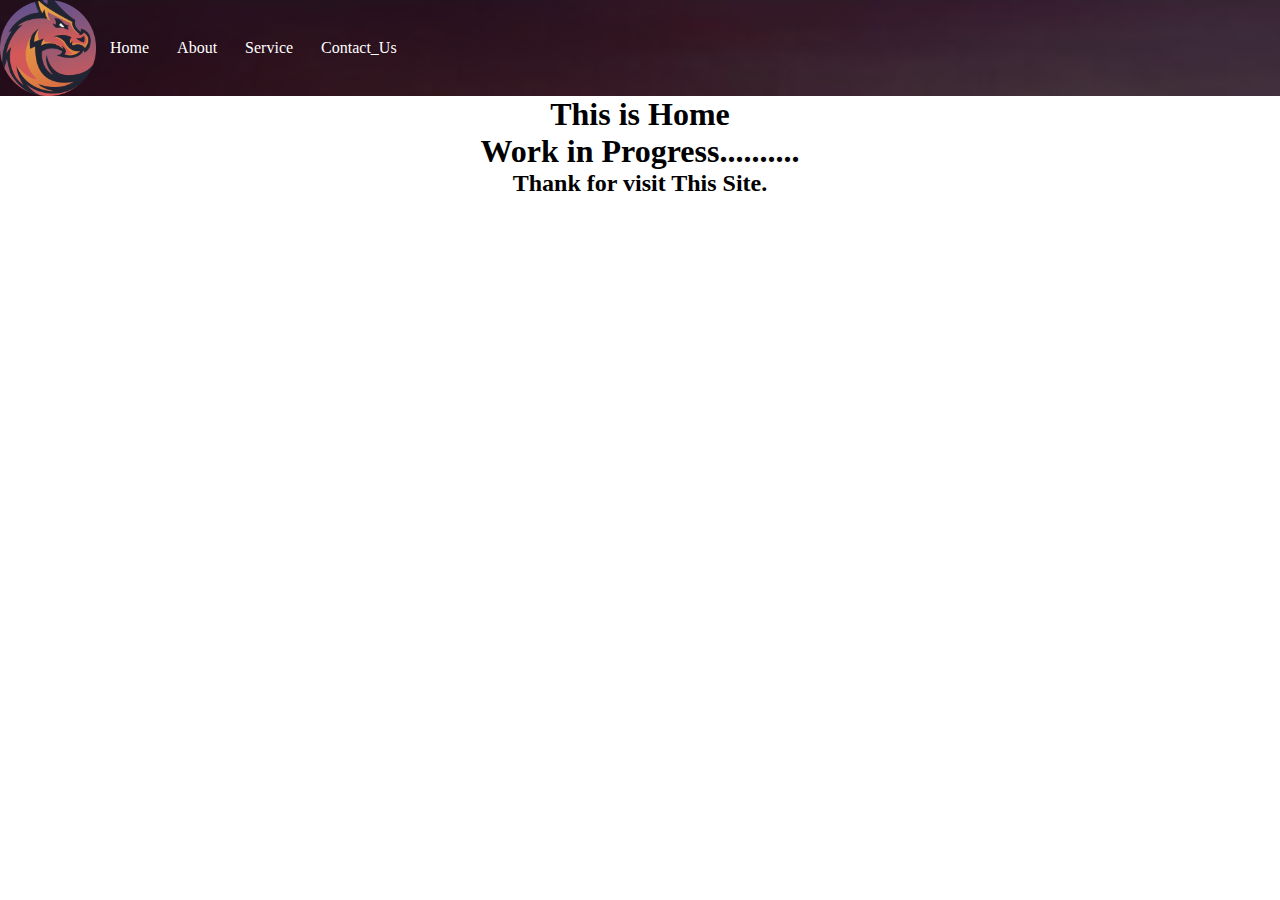
<file: index.html/index.html>
﻿<!DOCTYPE html>
<html>
<head>
	<meta charset="utf-8">
	<meta name="viewport" content="width=device-width,initial-scale=1.0">
	<title>html css javascript test</title>
	<link rel="stylesheet" type="text/css" href="Style.css">
</head>
<body>

	<nav class="navbar background">
		<ul class="nav-list">
		<img class="logo" src="img/dragon.png" alt="logo">
		<li><a href="#home">Home</a></li>
		<li><a href="backend/About.html">About</a></li>
		<li><a href="backend/Service.html">Service</a></li>
		<li><a href="backend/Contact.html">Contact_Us</a></li>
		</ul>
	</nav>

	<center><h1>This is Home</h1></center>
	<center><h1>Work in Progress..........</h1></center>

	<center><h2>Thank for visit This Site.</h2></center>



</body>
</html>
</file>
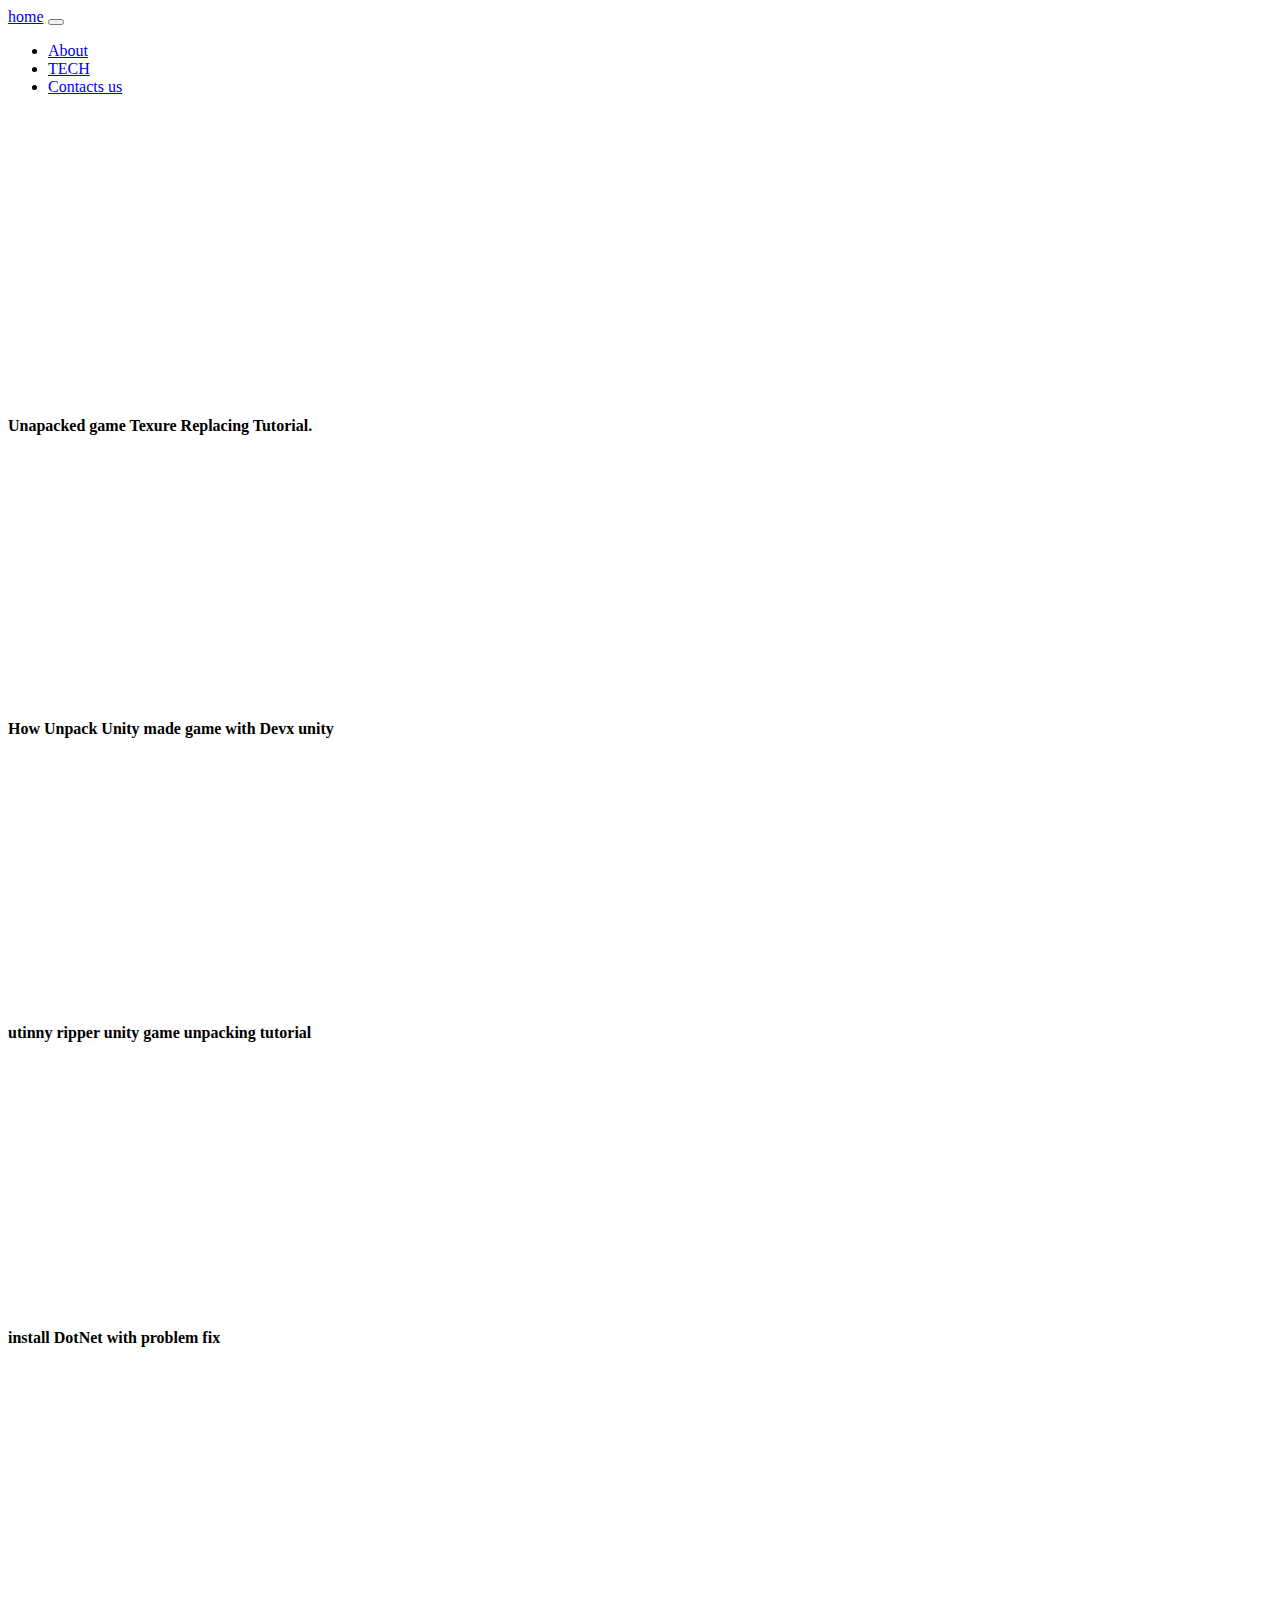
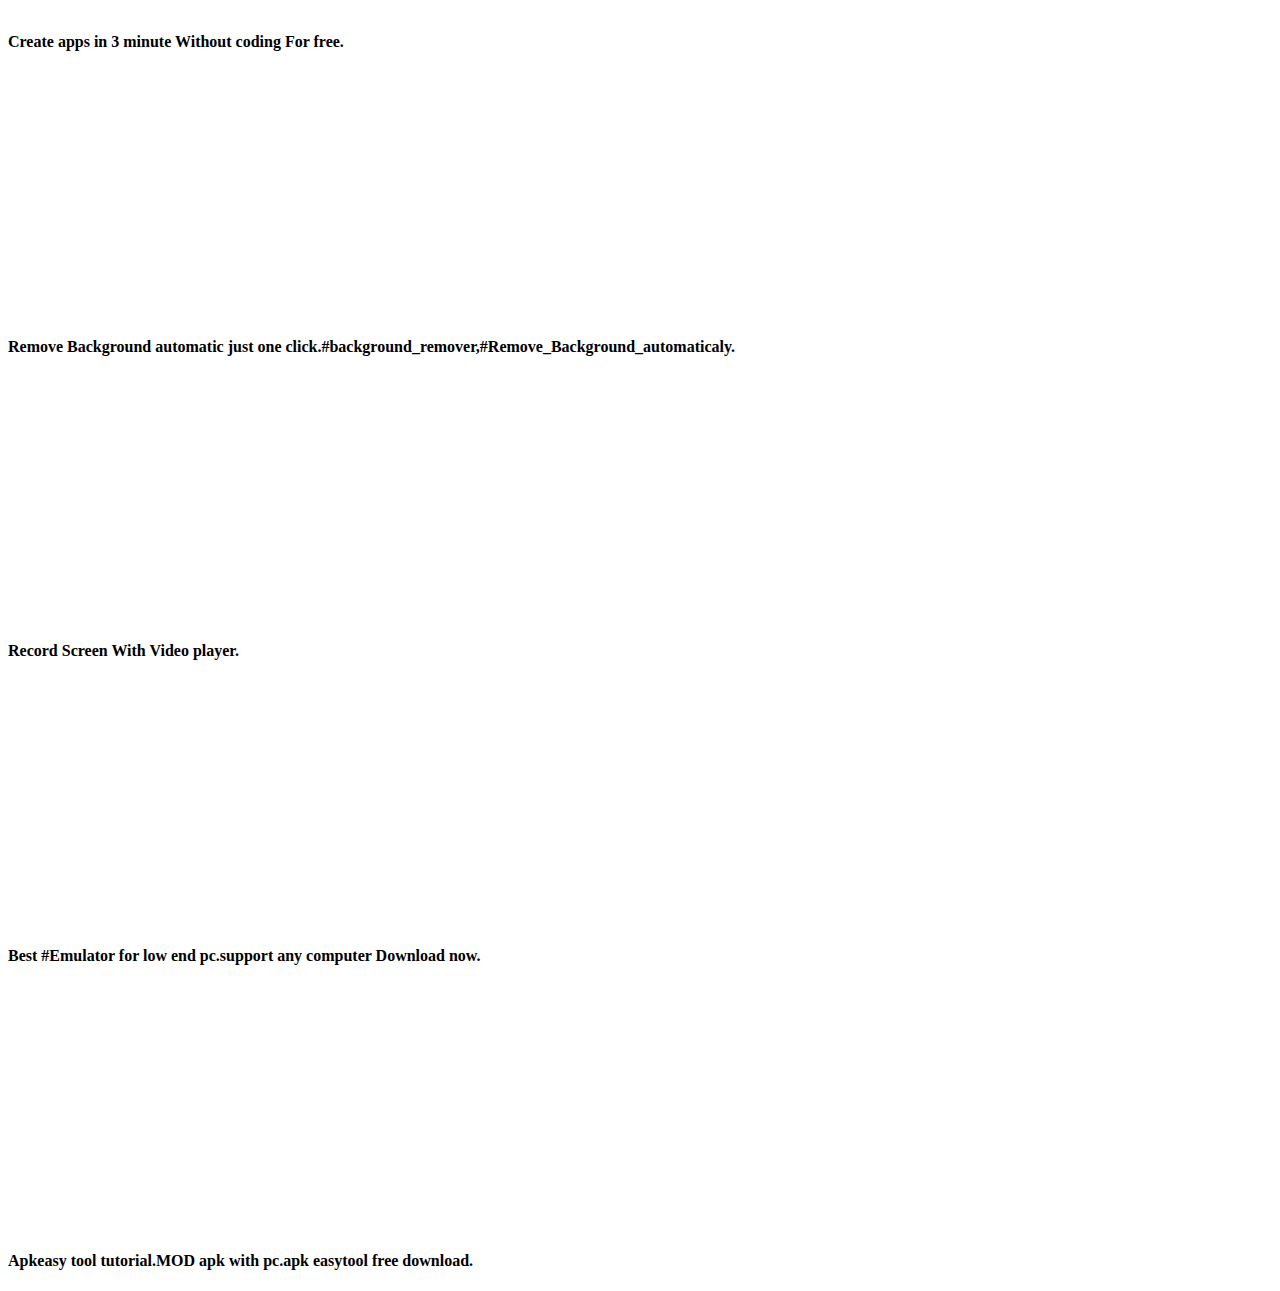
<file: index.html/bootstrap_web.html>
<!doctype html>
<html lang="en">
  <head>
    <!-- Required meta tags -->
    <meta charset="utf-8">
    <meta name="viewport" content="width=device-width, initial-scale=1">

    <!-- Bootstrap CSS -->
    <link href="https://cdn.jsdelivr.net/npm/bootstrap@5.0.0-beta3/dist/css/bootstrap.min.css" rel="stylesheet" integrity="sha384-eOJMYsd53ii+scO/bJGFsiCZc+5NDVN2yr8+0RDqr0Ql0h+rP48ckxlpbzKgwra6" crossorigin="anonymous">


<nav class="navbar navbar-expand-lg navbar-light bg-light">
  <a class="navbar-brand" href="../index.html">home</a>
  <button class="navbar-toggler" type="button" data-toggle="collapse" data-target="#navbarNav" aria-controls="navbarNav" aria-expanded="false" aria-label="Toggle navigation">
    <span class="navbar-toggler-icon"></span>
  </button>
  <div class="collapse navbar-collapse" id="navbarNav">
    <ul class="navbar-nav">
      <li class="nav-item active">
        <a class="nav-link" href="backend/About.html">About</span></a>
      </li>
      <li class="nav-item">
        <a class="nav-link" href="backend/TECH.html">TECH</a>
      </li>
      <li class="nav-item">
        <a class="nav-link" href="backend/Contact_Us.html">Contacts us</a>
      </li>
      </li>
    </ul>
  </div>
</nav>

<iframe width="500" height="280" src="https://www.youtube.com/embed/wePMQLbLv_8" title="YouTube video player" frameborder="0" allow="accelerometer; autoplay; clipboard-write; encrypted-media; gyroscope; picture-in-picture" allowfullscreen></iframe>
<h4>Unapacked game Texure Replacing Tutorial.</h4>


<iframe width="424" height="238" src="https://www.youtube.com/embed/WsFPqWpuaHc" title="YouTube video player" frameborder="0" allow="accelerometer; autoplay; clipboard-write; encrypted-media; gyroscope; picture-in-picture" allowfullscreen></iframe>
<h4>How Unpack Unity made game with Devx unity</h4>

<iframe width="424" height="240" src="https://www.youtube.com/embed/vjubQDFRsYI" title="YouTube video player" frameborder="0" allow="accelerometer; autoplay; clipboard-write; encrypted-media; gyroscope; picture-in-picture" allowfullscreen></iframe>
<h4>utinny ripper unity game unpacking tutorial</h4>
<iframe width="424" height="240" src="https://www.youtube.com/embed/nLU5fGkpxdg" title="YouTube video player" frameborder="0" allow="accelerometer; autoplay; clipboard-write; encrypted-media; gyroscope; picture-in-picture" allowfullscreen></iframe>
<h4>install DotNet with problem fix</h4>
    <!-- Optional JavaScript; choose one of the two! -->
    <iframe width="400" height="240" src="https://www.youtube.com/embed/YR5fJiza8rA" title="YouTube video player" frameborder="0" allow="accelerometer; autoplay; clipboard-write; encrypted-media; gyroscope; picture-in-picture" allowfullscreen></iframe>
    <h4>Create apps in 3 minute Without coding For free.</h4>
    <iframe width="400" height="240" src="https://www.youtube.com/embed/tgFuQpddBjo" title="YouTube video player" frameborder="0" allow="accelerometer; autoplay; clipboard-write; encrypted-media; gyroscope; picture-in-picture" allowfullscreen></iframe><h4>Remove Background automatic just one click.#background_remover​,#Remove_Background_automaticaly​.</h4>


    <iframe width="420" height="240" src="https://www.youtube.com/embed/c8vV5mxEa1k" title="YouTube video player" frameborder="0" allow="accelerometer; autoplay; clipboard-write; encrypted-media; gyroscope; picture-in-picture" allowfullscreen></iframe>
    <h4>Record Screen With Video player.</h4>


    <iframe width="400" height="240" src="https://www.youtube.com/embed/3joBxdZDNvU" title="YouTube video player" frameborder="0" allow="accelerometer; autoplay; clipboard-write; encrypted-media; gyroscope; picture-in-picture" allowfullscreen></iframe><h4>Best #Emulator​ for low end pc.support any computer Download now.</h4>

    <iframe width="400" height="240" src="https://www.youtube.com/embed/AF5hbWSlUvs" title="YouTube video player" frameborder="0" allow="accelerometer; autoplay; clipboard-write; encrypted-media; gyroscope; picture-in-picture" allowfullscreen></iframe><h4>Apkeasy tool tutorial.MOD apk with pc.apk easytool free download.</h4>
    <!-- Option 1: Bootstrap Bundle with Popper -->
    <script src="https://cdn.jsdelivr.net/npm/bootstrap@5.0.0-beta3/dist/js/bootstrap.bundle.min.js" integrity="sha384-JEW9xMcG8R+pH31jmWH6WWP0WintQrMb4s7ZOdauHnUtxwoG2vI5DkLtS3qm9Ekf" crossorigin="anonymous"></script>

    <!-- Option 2: Separate Popper and Bootstrap JS -->
    
    <script src="https://cdn.jsdelivr.net/npm/@popperjs/core@2.9.1/dist/umd/popper.min.js" integrity="sha384-SR1sx49pcuLnqZUnnPwx6FCym0wLsk5JZuNx2bPPENzswTNFaQU1RDvt3wT4gWFG" crossorigin="anonymous"></script>
    <script src="https://cdn.jsdelivr.net/npm/bootstrap@5.0.0-beta3/dist/js/bootstrap.min.js" integrity="sha384-j0CNLUeiqtyaRmlzUHCPZ+Gy5fQu0dQ6eZ/xAww941Ai1SxSY+0EQqNXNE6DZiVc" crossorigin="anonymous"></script>
    
  </body>
</html>
</file>
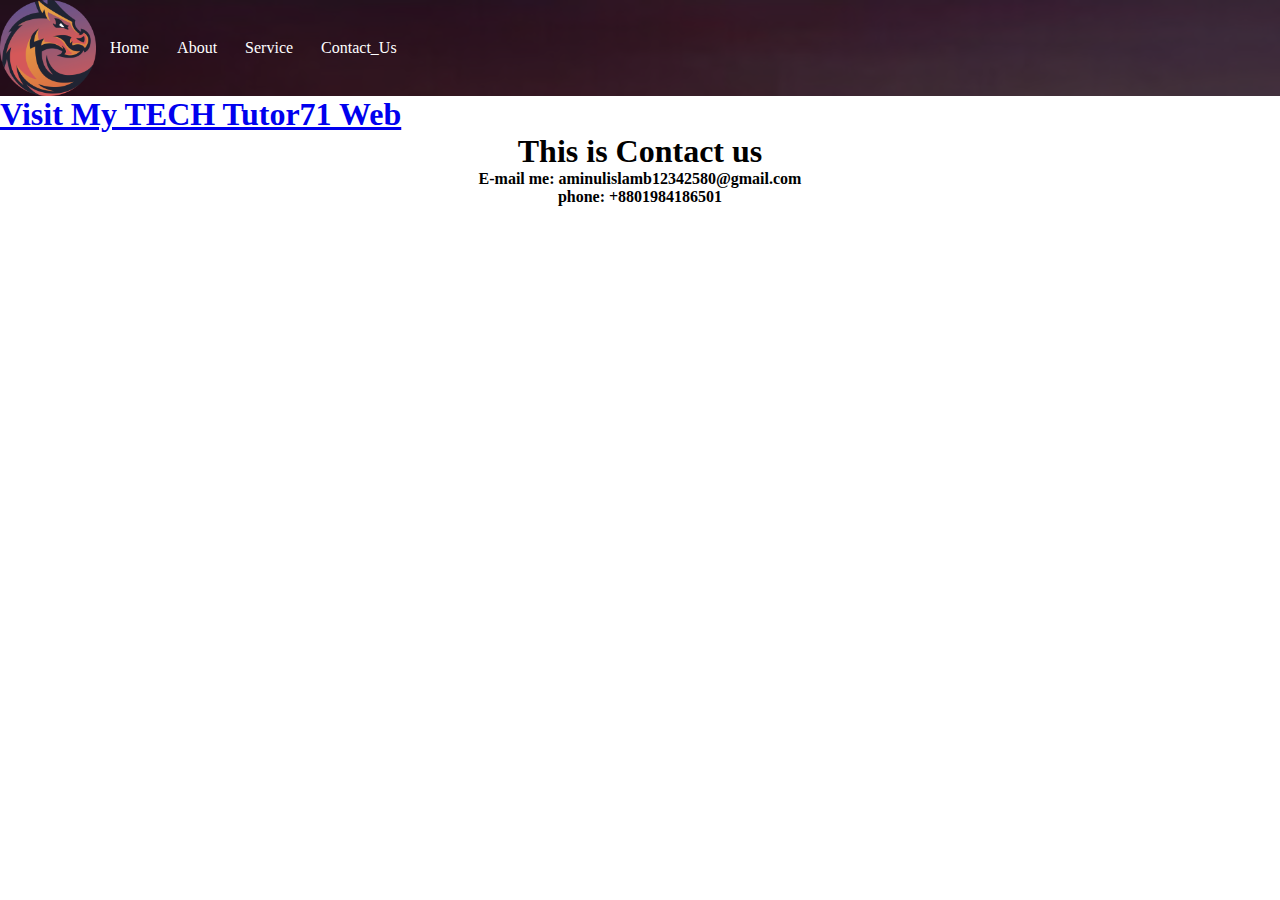
<file: index.html/backend/Contact.html>
<!DOCTYPE html>
<html>
<head>
	<meta charset="utf-8">
	<meta name="viewport" content="width=device-width,initial-scale=1.0">
	<title>html css javascript test</title>
	<link rel="stylesheet" type="text/css" href="../Style.css">
</head>
<body>

	<nav class="navbar background">
		<ul class="nav-list">
		<img class="logo" src="../img/dragon.png" alt="logo">
		<li><a href="../index.html">Home</a></li>
		<li><a href="About.html">About</a></li>
		<li><a href="Service.html">Service</a></li>
		<li><a href="Contact.html">Contact_Us</a></li>
		</ul>
	</nav>

<h1 class="tech"><a href="../bootstrap_web.html">Visit My TECH Tutor71 Web</a></h1>

<center><h1>This is Contact us</h1></center>
<center><h4>E-mail me: aminulislamb12342580@gmail.com</br>phone: +8801984186501</h4></center>
</body>
</html>
</file>
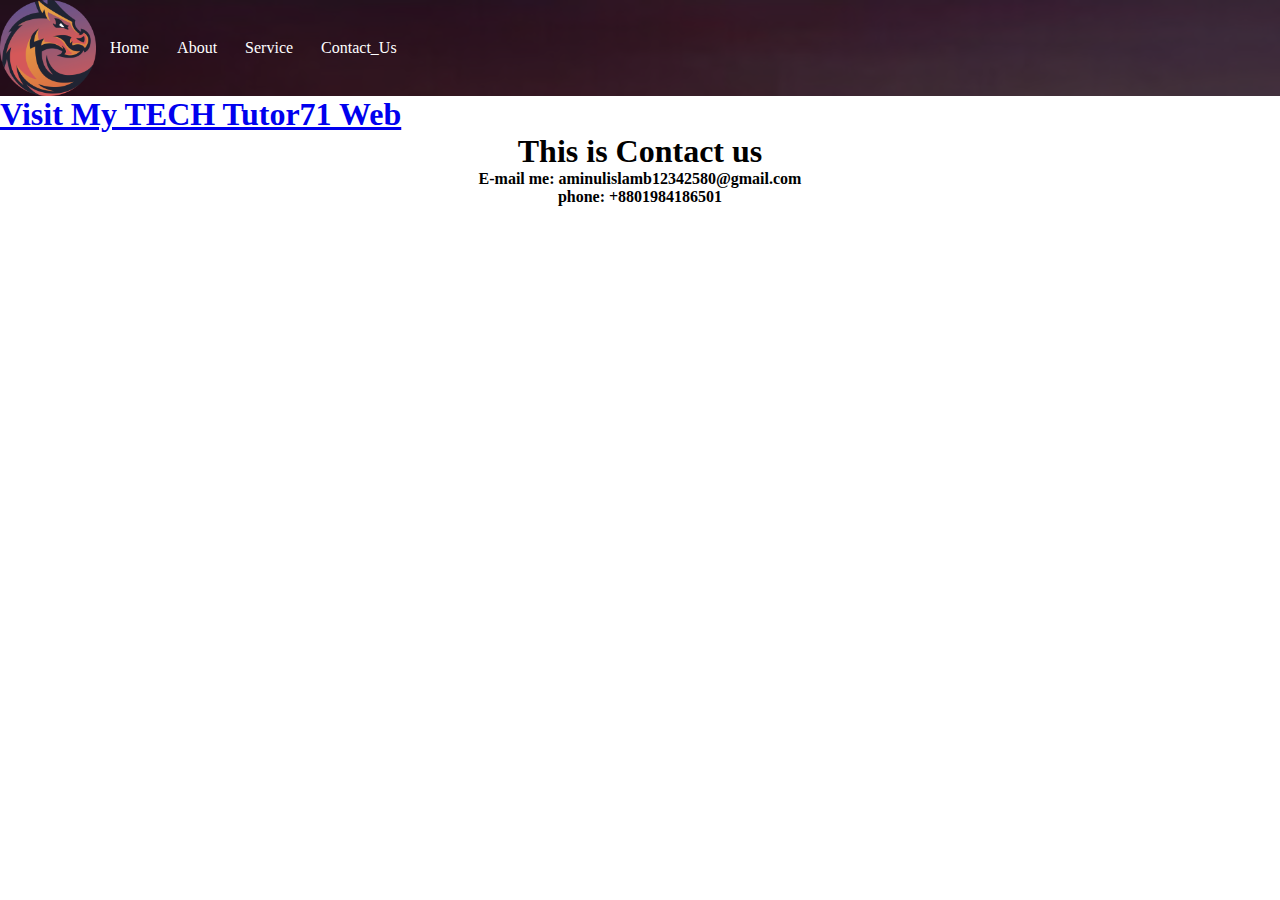
<file: index.html/backend/Contact_us.html>
<!DOCTYPE html>
<html>
<head>
	<meta charset="utf-8">
	<meta name="viewport" content="width=device-width,initial-scale=1.0">
	<title>html css javascript test</title>
	<link rel="stylesheet" type="text/css" href="../Style.css">
</head>
<body>

	<nav class="navbar background">
		<ul class="nav-list">
		<img class="logo" src="../img/dragon.png" alt="logo">
		<li><a href="../index.html">Home</a></li>
		<li><a href="About.html">About</a></li>
		<li><a href="Service.html">Service</a></li>
		<li><a href="Contact_Us.html">Contact_Us</a></li>
		</ul>
	</nav>

<h1 class="tech"><a href="../bootstrap_web.html">Visit My TECH Tutor71 Web</a></h1>

<center><h1>This is Contact us</h1></center>
<center><h4>E-mail me: aminulislamb12342580@gmail.com</br>phone: +8801984186501</h4></center>
</body>
</html>
</file>
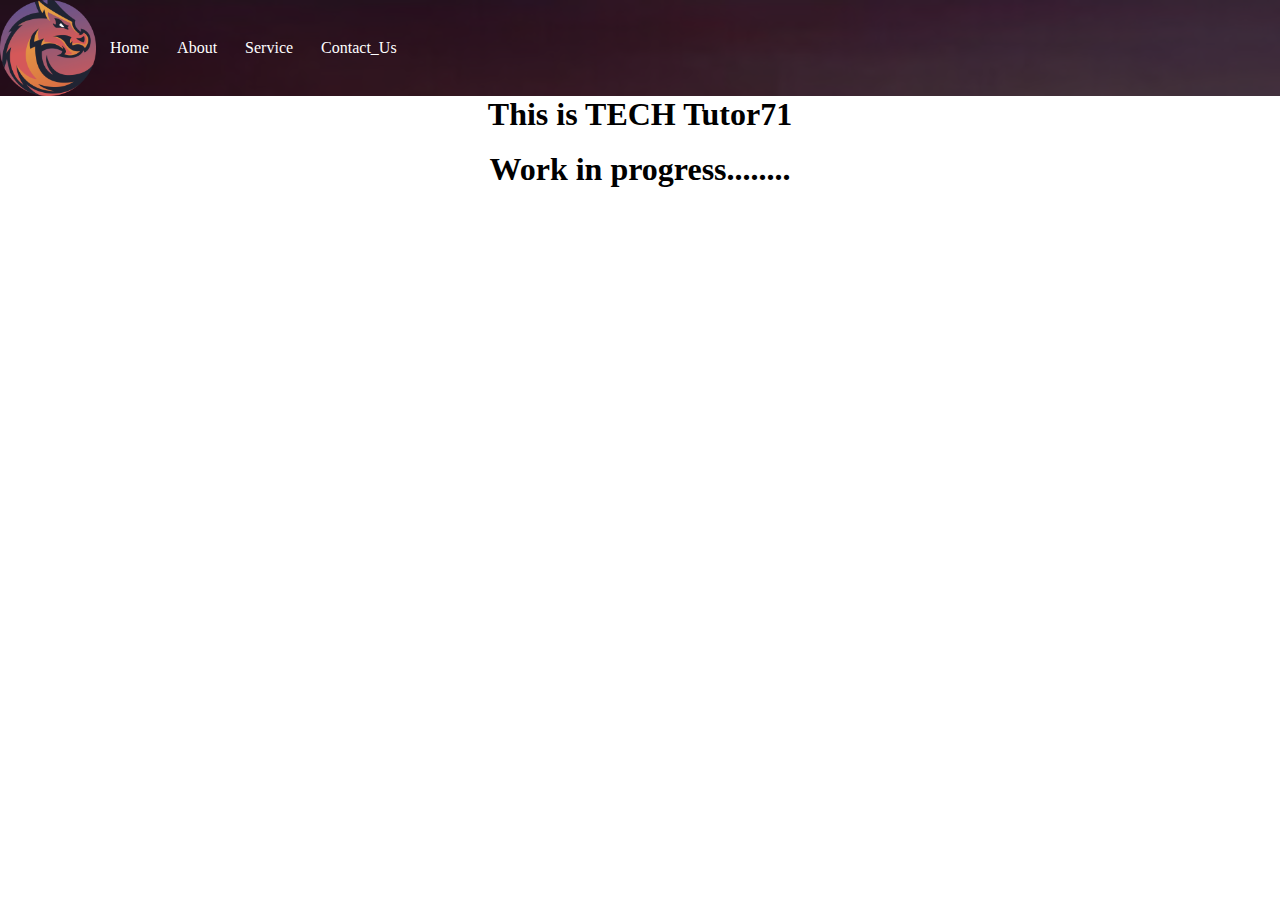
<file: index.html/backend/TECH.html>
<!DOCTYPE html>
<html>
<head>
	<title>TECH Tutor71</title>
	<meta charset="utf-8">
	<meta name="viewport" content="width=device-width,initial-scale=1.0">
	<!-- <title>html css javascript test</title> -->
	<link rel="stylesheet" type="text/css" href="../Style.css">
</head>
<body>

	<nav class="navbar background">
		<ul class="nav-list">
		<img class="logo" src="../img/dragon.png" alt="logo">
		<li><a href="../index.html">Home</a></li>
		<li><a href="About.html">About</a></li>
		<li><a href="Service.html">Service</a></li>
		<li><a href="Contact.html">Contact_Us</a></li>
		</ul>
	</nav>

<center><h1 class="tech">This is TECH Tutor71</h1></center>
<br>
<center><h1 class="tech">Work in progress........</h1></center>
</body>
</html>
</file>
<file: index.html/Style.css>
*
{
	margin: 0;
	padding: 0;
}
.nav-list
{
	width: 100%;
	/*background-color: black;*/
	display: flex;
/*	justify-content: center;*/
	align-items: center;
}
.nav-list li
{
	list-style: none;
}
.nav-list li a
{
	text-decoration: none;
	color: white;
	padding: 10px 14px;
	/*font-size: 55px;*/

}
.nav-list li a:hover
{
	text-decoration: none;
	color: red;
	/*padding: 23px 34px;*/
	transition: .5s;
	/*font-size: 60px;*/

}
.logo
{
	align-items: center;
	width: 7%;
}
.logo:hover
{
	width: 7.5%;
	transition: .7s;
}
.background
{
	background:rgba(0,0,0,0.7) url('img/bg.jpg');
	background-size:cover ;
	background-blend-mode: darken; 
}
.navbar
{

}
.sm-buttton
{
 width: auto;
 height: auto;
}
.sm-buttton:hover
{
	width: 5%;
	height: auto;
	transition: 1s;
}
.tech
{
	color: black;
	text-decoration: none;
}
.i
{
	font-size: 150%;
	color: red;
}
.h
{
	font-size: 170%
}
</file>
